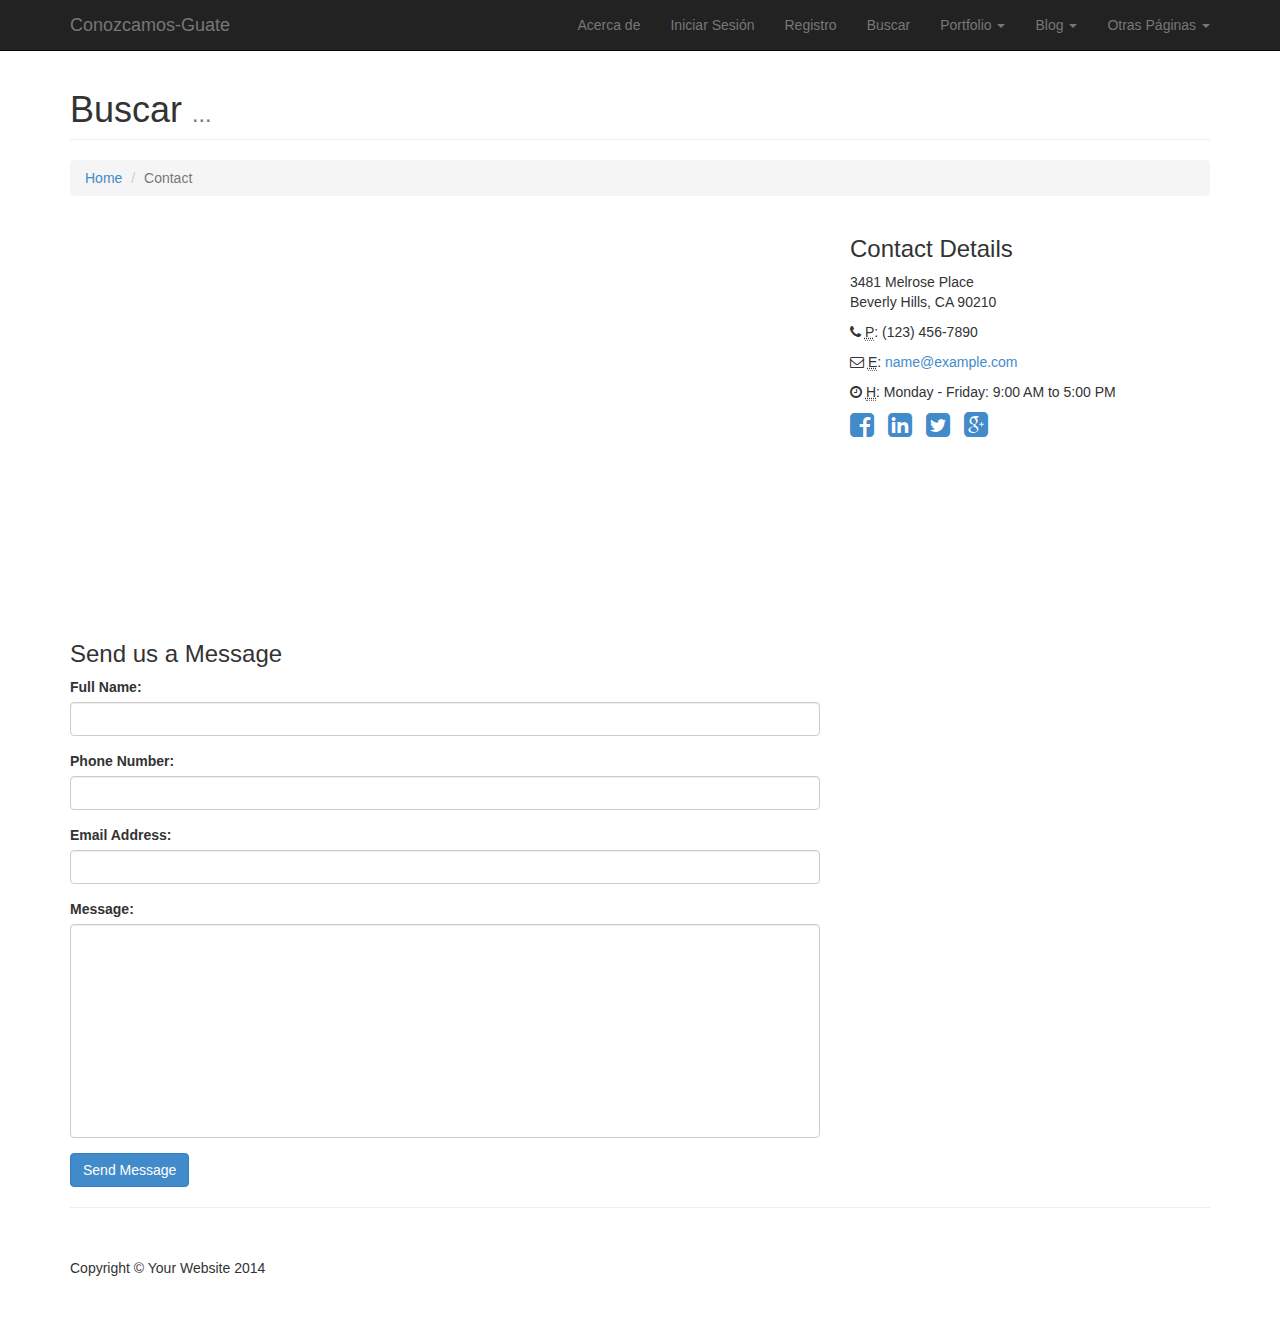
<file: Diseño Conozcamos Guate/buscar.html>
<!DOCTYPE html>
<html lang="en">

<head>

    <meta charset="utf-8">
    <meta http-equiv="X-UA-Compatible" content="IE=edge">
    <meta name="viewport" content="width=device-width, initial-scale=1">
    <meta name="description" content="">
    <meta name="author" content="">

    <title>Modern Business - Start Bootstrap Template</title>

    <!--  -->
    <link href="css/bootstrap.min.css" rel="stylesheet">

    <!-- Custom CSS -->
    <link href="css/modern-business.css" rel="stylesheet">

    <!-- Custom Fonts -->
    <link href="font-awesome-4.1.0/css/font-awesome.min.css" rel="stylesheet" type="text/css">

    <!-- HTML5 Shim and Respond.js IE8 support of HTML5 elements and media queries -->
    <!-- WARNING: Respond.js doesn't work if you view the page via file:// -->
    <!--[if lt IE 9]>
        <script src="https://oss.maxcdn.com/libs/html5shiv/3.7.0/html5shiv.js"></script>
        <script src="https://oss.maxcdn.com/libs/respond.js/1.4.2/respond.min.js"></script>
    <![endif]-->

</head>

<body>

     <nav class="navbar navbar-inverse navbar-fixed-top" role="navigation">
        <div class="container">
            <!-- Brand and toggle get grouped for better mobile display -->
            <div class="navbar-header">
                <button type="button" class="navbar-toggle" data-toggle="collapse" data-target="#bs-example-navbar-collapse-1">
                    <span class="sr-only">Toggle navigation</span>
                    <span class="icon-bar"></span>
                    <span class="icon-bar"></span>
                    <span class="icon-bar"></span>
                </button>
                <a class="navbar-brand" href="index.html">Conozcamos-Guate</a>
            </div>
            <!-- Collect the nav links, forms, and other content for toggling -->
            <div class="collapse navbar-collapse" id="bs-example-navbar-collapse-1">
                <ul class="nav navbar-nav navbar-right">
                    <li>
                        <a href="about.html">Acerca de</a>
                    </li>
                    <li>
                        <a href="login.html">Iniciar Sesión</a>
                    </li>
                    <li>
                        <a href="services.html">Registro</a>
                    </li>
                    <li>
                        <a href="contact.html">Buscar</a>
                    </li>
                    <li class="dropdown">
                        <a href="#" class="dropdown-toggle" data-toggle="dropdown">Portfolio <b class="caret"></b></a>
                        <ul class="dropdown-menu">
                            <li>
                                <a href="portfolio-1-col.html">1 Column Portfolio</a>
                            </li>
                            <li>
                                <a href="portfolio-2-col.html">2 Column Portfolio</a>
                            </li>
                            <li>
                                <a href="portfolio-3-col.html">3 Column Portfolio</a>
                            </li>
                            <li>
                                <a href="portfolio-4-col.html">4 Column Portfolio</a>
                            </li>
                            <li>
                                <a href="portfolio-item.html">Single Portfolio Item</a>
                            </li>
                        </ul>
                    </li>
                    <li class="dropdown">
                        <a href="#" class="dropdown-toggle" data-toggle="dropdown">Blog <b class="caret"></b></a>
                        <ul class="dropdown-menu">
                            <li>
                                <a href="blog-home-1.html">Blog Home 1</a>
                            </li>
                            <li>
                                <a href="blog-home-2.html">Blog Home 2</a>
                            </li>
                            <li>
                                <a href="blog-post.html">Blog Post</a>
                            </li>
                        </ul>
                    </li>
                    <li class="dropdown">
                        <a href="#" class="dropdown-toggle" data-toggle="dropdown">Otras Páginas <b class="caret"></b></a>
                        <ul class="dropdown-menu">
                            <li>
                                <a href="full-width.html">Full Width Page</a>
                            </li>
                            <li>
                                <a href="sidebar.html">Sidebar Page</a>
                            </li>
                            <li>
                                <a href="faq.html">FAQ</a>
                            </li>
                            <li>
                                <a href="404.html">404</a>
                            </li>
                            <li>
                                <a href="pricing.html">Pricing Table</a>
                            </li>
                        </ul>
                    </li>
                </ul>
            </div>
            <!-- /.navbar-collapse -->
        </div>
        <!-- /.container -->
    </nav>

    <!-- Page Content -->
    <div class="container">

        <!-- Page Heading/Breadcrumbs -->
        <div class="row">
            <div class="col-lg-12">
                <h1 class="page-header">Buscar
                    <small>... </small>
                </h1>
                <ol class="breadcrumb">
                    <li><a href="index.html">Home</a>
                    </li>
                    <li class="active">Contact</li>
                </ol>
            </div>
        </div>
        <!-- /.row -->

        <!-- Content Row -->
        <div class="row">
            <!-- Map Column -->
            <div class="col-md-8">
                <!-- Embedded Google Map -->
                <iframe width="100%" height="400px" frameborder="0" scrolling="no" marginheight="0" marginwidth="0" src="http://maps.google.com/maps?hl=en&amp;ie=UTF8&amp;ll=37.0625,-95.677068&amp;spn=56.506174,79.013672&amp;t=m&amp;z=4&amp;output=embed"></iframe>
            </div>
            <!-- Contact Details Column -->
            <div class="col-md-4">
                <h3>Contact Details</h3>
                <p>
                    3481 Melrose Place<br>Beverly Hills, CA 90210<br>
                </p>
                <p><i class="fa fa-phone"></i> 
                    <abbr title="Phone">P</abbr>: (123) 456-7890</p>
                <p><i class="fa fa-envelope-o"></i> 
                    <abbr title="Email">E</abbr>: <a href="mailto:name@example.com">name@example.com</a>
                </p>
                <p><i class="fa fa-clock-o"></i> 
                    <abbr title="Hours">H</abbr>: Monday - Friday: 9:00 AM to 5:00 PM</p>
                <ul class="list-unstyled list-inline list-social-icons">
                    <li>
                        <a href="#"><i class="fa fa-facebook-square fa-2x"></i></a>
                    </li>
                    <li>
                        <a href="#"><i class="fa fa-linkedin-square fa-2x"></i></a>
                    </li>
                    <li>
                        <a href="#"><i class="fa fa-twitter-square fa-2x"></i></a>
                    </li>
                    <li>
                        <a href="#"><i class="fa fa-google-plus-square fa-2x"></i></a>
                    </li>
                </ul>
            </div>
        </div>
        <!-- /.row -->

        <!-- Contact Form -->
        <!-- In order to set the email address and subject line for the contact form go to the bin/contact_me.php file. -->
        <div class="row">
            <div class="col-md-8">
                <h3>Send us a Message</h3>
                <form name="sentMessage" id="contactForm" novalidate>
                    <div class="control-group form-group">
                        <div class="controls">
                            <label>Full Name:</label>
                            <input type="text" class="form-control" id="name" required data-validation-required-message="Please enter your name.">
                            <p class="help-block"></p>
                        </div>
                    </div>
                    <div class="control-group form-group">
                        <div class="controls">
                            <label>Phone Number:</label>
                            <input type="tel" class="form-control" id="phone" required data-validation-required-message="Please enter your phone number.">
                        </div>
                    </div>
                    <div class="control-group form-group">
                        <div class="controls">
                            <label>Email Address:</label>
                            <input type="email" class="form-control" id="email" required data-validation-required-message="Please enter your email address.">
                        </div>
                    </div>
                    <div class="control-group form-group">
                        <div class="controls">
                            <label>Message:</label>
                            <textarea rows="10" cols="100" class="form-control" id="message" required data-validation-required-message="Please enter your message" maxlength="999" style="resize:none"></textarea>
                        </div>
                    </div>
                    <div id="success"></div>
                    <!-- For success/fail messages -->
                    <button type="submit" class="btn btn-primary">Send Message</button>
                </form>
            </div>

        </div>
        <!-- /.row -->

        <hr>

        <!-- Footer -->
        <footer>
            <div class="row">
                <div class="col-lg-12">
                    <p>Copyright &copy; Your Website 2014</p>
                </div>
            </div>
        </footer>

    </div>
    <!-- /.container -->

    <!-- jQuery Version 1.11.0 -->
    <script src="js/jquery-1.11.0.js"></script>

    <!-- Bootstrap Core JavaScript -->
    <script src="js/bootstrap.min.js"></script>

    <!-- Contact Form JavaScript -->
    <!-- Do not edit these files! In order to set the email address and subject line for the contact form go to the bin/contact_me.php file. -->
    <script src="js/jqBootstrapValidation.js"></script>
    <script src="js/contact_me.js"></script>

</body>

</html>
</file>
<file: Diseño Conozcamos Guate/css/modern-business.css>
/*!
 * Start Bootstrap - Modern Business HTML Template (http://startbootstrap.com)
 * Code licensed under the Apache License v2.0.
 * For details, see http://www.apache.org/licenses/LICENSE-2.0.
 */

/* Global Styles */

html,
body {
    height: 100%;
}

body {
    padding-top: 50px; /* Required padding for .navbar-fixed-top. Remove if using .navbar-static-top. Change if height of navigation changes. */
}

.img-portfolio {
    margin-bottom: 30px;
}

.img-hover:hover {
    opacity: 0.8;
}

/* Home Page Carousel */

header.carousel {
    height: 50%;
}

header.carousel .item,
header.carousel .item.active,
header.carousel .carousel-inner {
    height: 100%;
}

header.carousel .fill {
    width: 100%;
    height: 100%;
    background-position: center;
    background-size: cover;
}

/* 404 Page Styles */

.error-404 {
    font-size: 100px;
}

/* Pricing Page Styles */

.price {
    display: block;
    font-size: 50px;
    line-height: 50px;
}

.price sup {
    top: -20px;
    left: 2px;
    font-size: 20px;
}

.period {
    display: block;
    font-style: italic;
}

/* Footer Styles */

footer {
    margin: 50px 0;
}

/* Responsive Styles */

@media(max-width:991px) {
    .customer-img,
    .img-related {
        margin-bottom: 30px;
    }
}

@media(max-width:767px) {
    .img-portfolio {
        margin-bottom: 15px;
    }

    header.carousel .carousel {
        height: 70%;
    }
}
</file>
